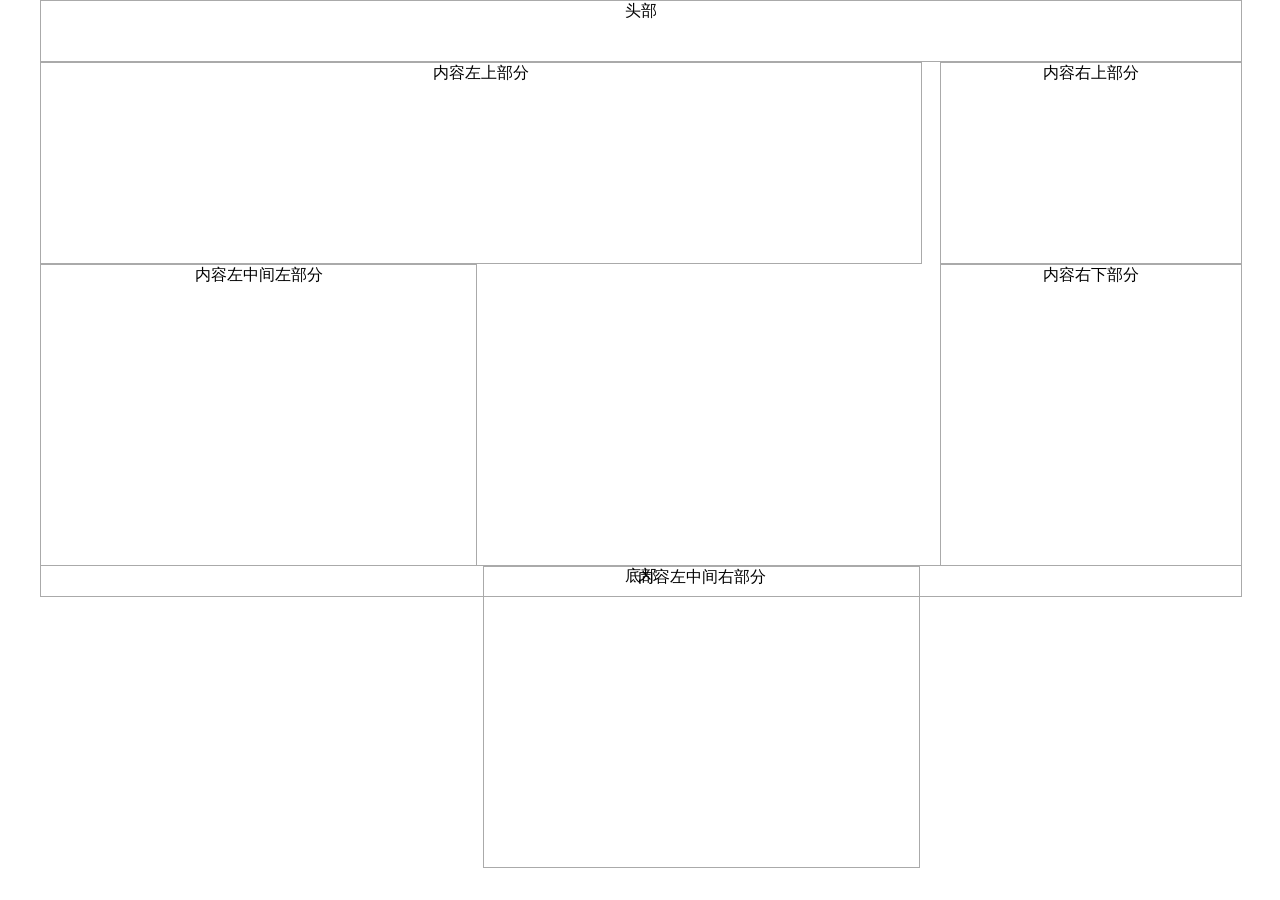
<file: 007.html>
<html>
<head>
	<title></title>
	<meta http-equiv="Content-Type" content="text/html; charset=utf-8" />
	<style type="text/css">
      body{
      	width: 1200px;
      	text-align: center;
      	margin: 0 auto;
      }
      .header{
      	height: 60px;
      	width: 1200px;
      	color: black;
      	border: 1px #aaa solid;
      }
      .container{
      	width: 1200px;
      	height: 500px;
      	position: relative;
      	border-width: 1px;
      }
      .container .content{
        width: 880px;
        height: 500px;
        position: relative;
        float: left;
        margin-right: 20px;
      }
      .container .side{
        width: 300px;
        height: 500px;
        position: relative;
        float: right;     
      }
      .container .content .top{
      	width: 880px;
      	height: 200px;
        border: 1px #aaa solid;
      }
      .container .content .buttom{
      	width: 880px;
      	height: 300px;
      	position: relative;
      }
      .container .content .buttom .left{
        width: 435px;
        height: 300px;
        margin-right: 10px;
        position: relative;
        float: left;
        border: 1px #aaa solid;
      }
      .container .content .buttom .right{
      	width: 435px;
      	height: 300px;
      	position: relative;
      	float: right;
      	border: 1px #aaa solid;
      }
      .container .side .side1{
      	width: 300px;
      	height: 200px;
      	border: 1px #aaa solid;
      }
      .container .side .side2{
      	width: 300px;
      	height: 300px;
      	border: 1px #aaa solid;
      }
      .footer{
      	clear: both;
      	height: 30px;
      	width: 1200px;
      	margin-top: 3px;
        border: 1px #aaa solid;
      }
	</style>
</head>
<body>
<div class="header">头部</div>
<div class="container">
    <div class="content">
       <div class="top">内容左上部分</div>
       <div class="buttom">
         <div class="left">内容左中间左部分</div>
         <div class="right">内容左中间右部分</div>
       </div>   
    </div>
    <div class="side">
       <div class="side1">内容右上部分</div>
       <div class="side2">内容右下部分</div>
    </div>
</div>
<div class="footer">底部</div>
</body>
</html>
</file>
